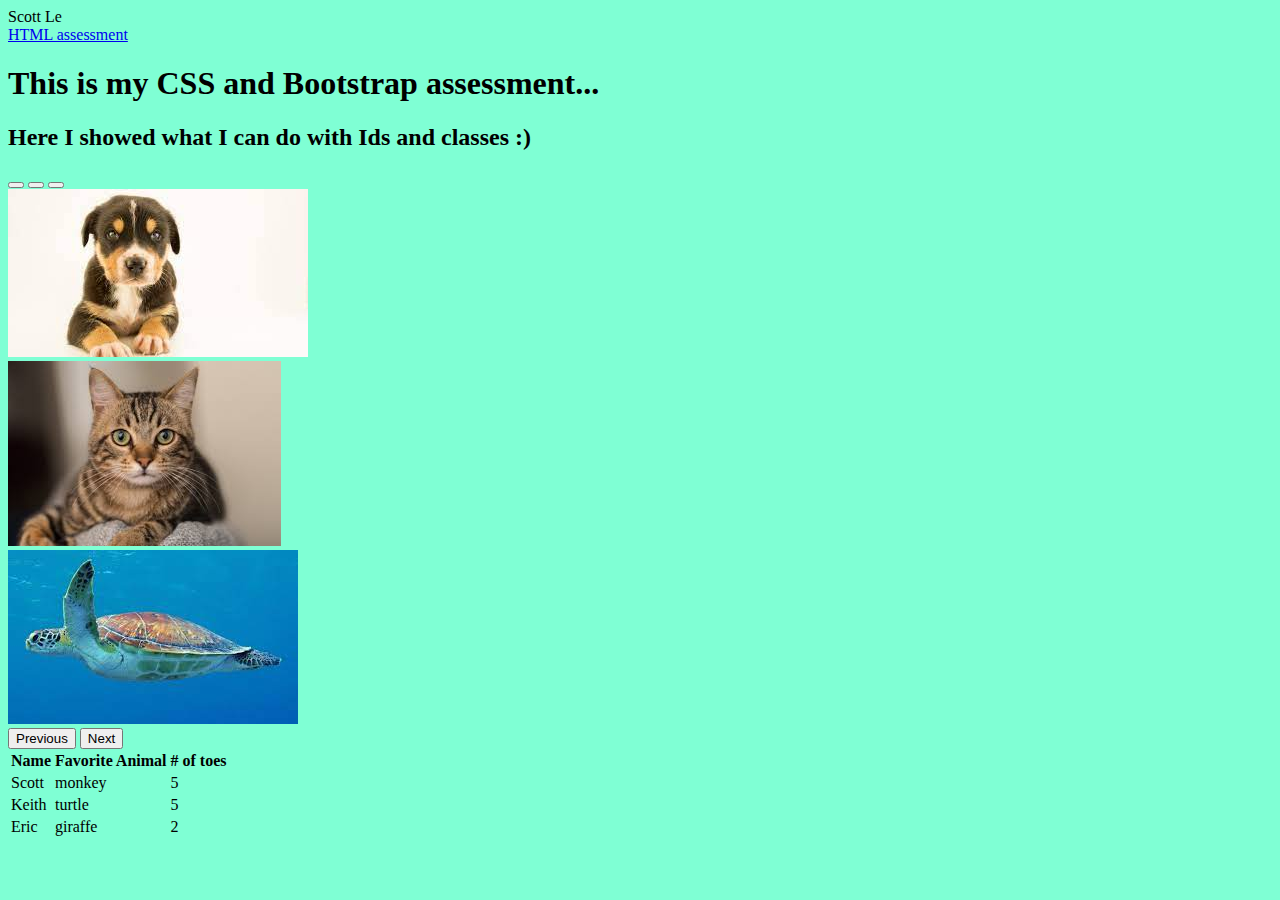
<file: bootstrap.html>
<!DOCTYPE html>
<html lang="en">
  <head>
    <meta charset="UTF-8">
    <meta http-equiv="X-UA-Compatible" content="IE=edge">
    <meta name="viewport" content="width=device-width, initial-scale=1.0">
    <!-- STEP 1: Change the title tag to be Your Name -->
    <title>Scott Le</title>
    <!-- CSS only -->
    <link href="https://cdn.jsdelivr.net/npm/bootstrap@5.1.1/dist/css/bootstrap.min.css" rel="stylesheet" integrity="sha384-F3w7mX95PdgyTmZZMECAngseQB83DfGTowi0iMjiWaeVhAn4FJkqJByhZMI3AhiU" crossorigin="anonymous">
<!-- JavaScript Bundle with Popper -->
    <script src="https://cdn.jsdelivr.net/npm/bootstrap@5.1.1/dist/js/bootstrap.bundle.min.js" integrity="sha384-/bQdsTh/da6pkI1MST/rWKFNjaCP5gBSY4sEBT38Q/9RBh9AH40zEOg7Hlq2THRZ" crossorigin="anonymous"></script>
    <!-- STEP 2: INSERT THE BOOTSTRAP 4.6 links here or the Bootstrap 5 CSS link here in the head and the 
         JavaScript Bundle link right before the closing body tag like it says here 
         https://getbootstrap.com/docs/5.1/getting-started/introduction/ -->
         <link rel="stylesheet" href="style.css">
  </head>
  <body>

    <nav >

<!-- As a heading -->
<nav class="navbar navbar-dark bg-dark">
  <div class="container-fluid">
    <span class="navbar-brand mb-0 h1">Scott Le</span>
  
<nav class="navbar-nav">
    <a class="navbar-brand" href="index1.html">HTML assessment</a>
  </div>
</div>
</nav>
</nav>
      </nav>
    <!--STEP 3:  ADD A DARK NAVBAR HERE WITH YOUR NAME IN THE TOP LEFT.  
        Also, create a link in the navbar TO the HTML file that you made in the HTML assessment -->
    

    <div class="styling">
      <!-- Add a class with custom styling to this div -->
      <h1>This is my CSS and Bootstrap assessment...</h1>
      
    </div>

    <div class="styling" id="stylingChange">
      <h2>Here I showed what I can do with Ids and classes :) </h2>
      <!-- Add the same class as before to apply the same styling to this div.
           ALSO add an id to this div to apply something unique. -->
    </div>

    <!-- STEP 4: CREATE A PHOTO CAROUSEL HERE -->
    <div id="carouselExampleIndicators" class="carousel slide" data-bs-ride="carousel">
      <div class="carousel-indicators">
        <button type="button" data-bs-target="#carouselExampleIndicators" data-bs-slide-to="0" class="active" aria-current="true" aria-label="Slide 1"></button>
        <button type="button" data-bs-target="#carouselExampleIndicators" data-bs-slide-to="1" aria-label="Slide 2"></button>
        <button type="button" data-bs-target="#carouselExampleIndicators" data-bs-slide-to="2" aria-label="Slide 3"></button>
      </div>
      <div class="carousel-inner">
        <div class="carousel-item active">
          <img src="dogPic.jpg" class="d-block w-100" alt="...">
        </div>
        <div class="carousel-item">
          <img src="catPic.jpg" class="d-block w-100" alt="...">
        </div>
        <div class="carousel-item">
          <img src="turtlePic.jpg" class="d-block w-100" alt="...">
        </div>
      </div>
      <button class="carousel-control-prev" type="button" data-bs-target="#carouselExampleIndicators" data-bs-slide="prev">
        <span class="carousel-control-prev-icon" aria-hidden="true"></span>
        <span class="visually-hidden">Previous</span>
      </button>
      <button class="carousel-control-next" type="button" data-bs-target="#carouselExampleIndicators" data-bs-slide="next">
        <span class="carousel-control-next-icon" aria-hidden="true"></span>
        <span class="visually-hidden">Next</span>
      </button>
    </div>
    <!-- STEP 5: ADD Bootstrap styling to the table below so it has striped rows 
         and a header row and add at least three more rows. Feel free to change the text.-->

         <table class="table table-striped">
          <thead>
            <tr>
              <th scope="col">Name</th>
              <th scope="col">Favorite Animal</th>
              <th scope="col"># of toes</th>
              
            </tr>
          </thead>
          <tbody>
            <tr>
              
              <td>Scott</td>
              <td>monkey</td>
              <td>5</td>
            </tr>
            <tr>
             
              <td>Keith</td>
              <td>turtle</td>
              <td>5</td>
            </tr>
            <tr>
            
              <td>Eric</td>
              <td>giraffe</td>
              <td>2</td>
              
            </tr>
          </tbody>
        </table>

  </body>
</html>
</file>
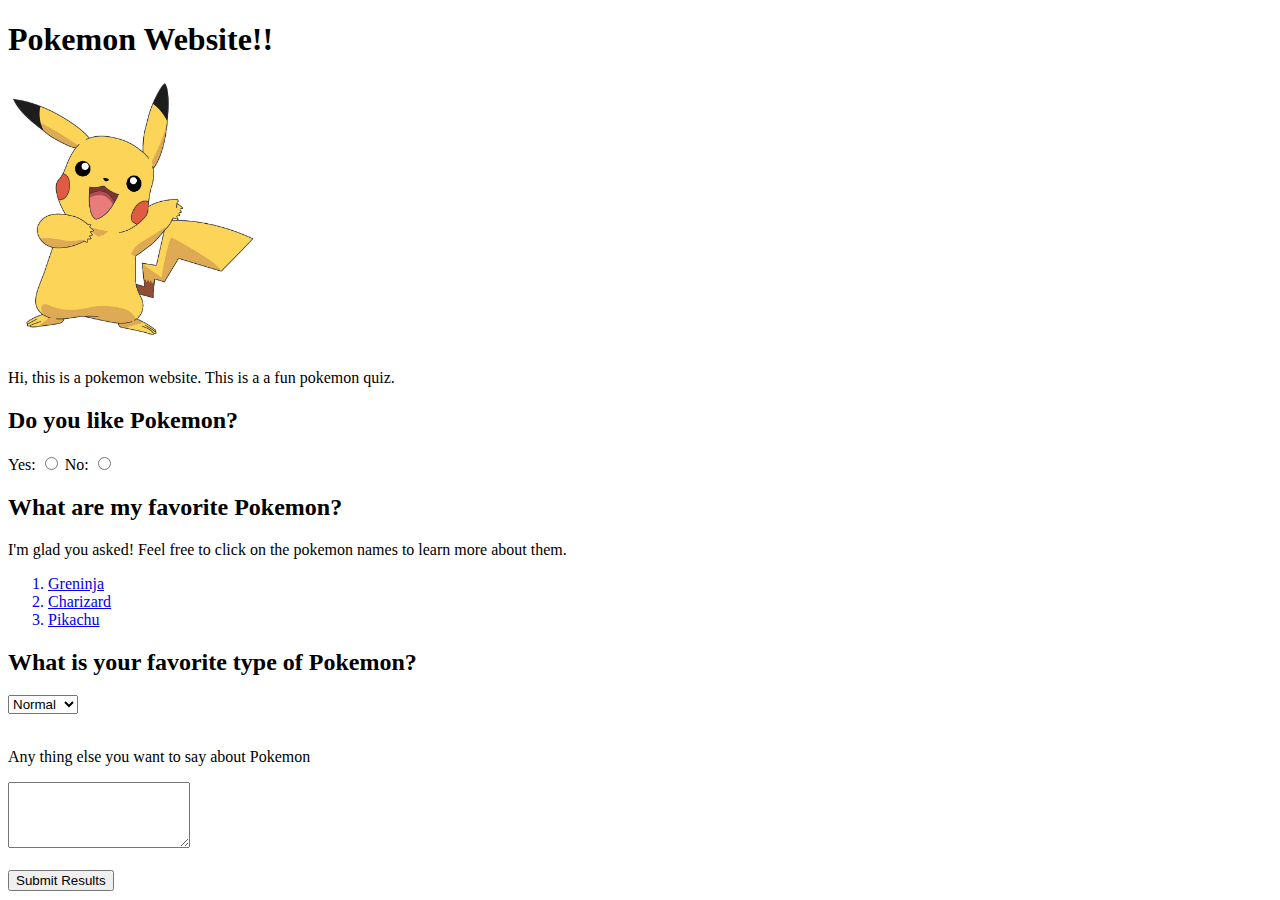
<file: index1.html>
<!DOCTYPE html>
<html lang="en">
<head>
    <meta charset="UTF-8">
    <meta http-equiv="X-UA-Compatible" content="IE=edge">
    <meta name="viewport" content="width=device-width, initial-scale=1.0">
    <title> Scott Le Final HTML Assessment</title>
</head>
<body>
    <!--test-->
    <h1>Pokemon Website!!</h1>
    <img src="Pikachu.jpg" width=250px length=250px>
    <p>Hi, this is a pokemon website. This is a a fun pokemon quiz.</p>
    <form method="get">
    <h2>Do you like Pokemon?</h2>
    <label for="yes">Yes: </label>
<input type="radio" id="yes" name="like?" value="yes">
 <label for="no">No: </label>
 <input type="radio" id="no" name="like?" value="no">
    <h2>What are my favorite Pokemon?</h2>
    <p>I'm glad you asked! Feel free to click on the pokemon names to learn more about them.</p>
    <!--Below here is where I use the comment feature-->
    <ol>
        <a href="https://bulbapedia.bulbagarden.net/wiki/Greninja_(Pok%C3%A9mon)"><li>Greninja</li></a>
        <a href="https://bulbapedia.bulbagarden.net/wiki/Charizard_(Pok%C3%A9mon)"><li>Charizard</li></a>
        <a href="https://bulbapedia.bulbagarden.net/wiki/Pikachu_(Pok%C3%A9mon)"><li>Pikachu</li></a>
    </ol>
    <h2>What is your favorite type of Pokemon?</h2>
    <select name="Types">
        <option>Normal</option>
        <option>Fire</option>
        <option>Water</option>
        <option>Grass</option>
        <option>Electric</option>
        <option>Ice</option>
        <option>Fighting</option>
        <option>Poison</option>
        <option>Ground</option>
        <option>Flying</option>
        <option>Psychic</option>
        <option>Bug</option>
        <option>Ghost</option>
        <option>Dark</option>
        <option>Dragon</option>
        <option>Steel</option>
        <option>Fairy</option>
    </select>
    <br>
    <br>

    <p>Any thing else you want to say about Pokemon</p>
    <textarea name="name" rows="4" cols="20"></textarea>
    <br>
    <br>
    <input type="submit" name=""= value="Submit Results">

</form>
</body>
</html>
</file>
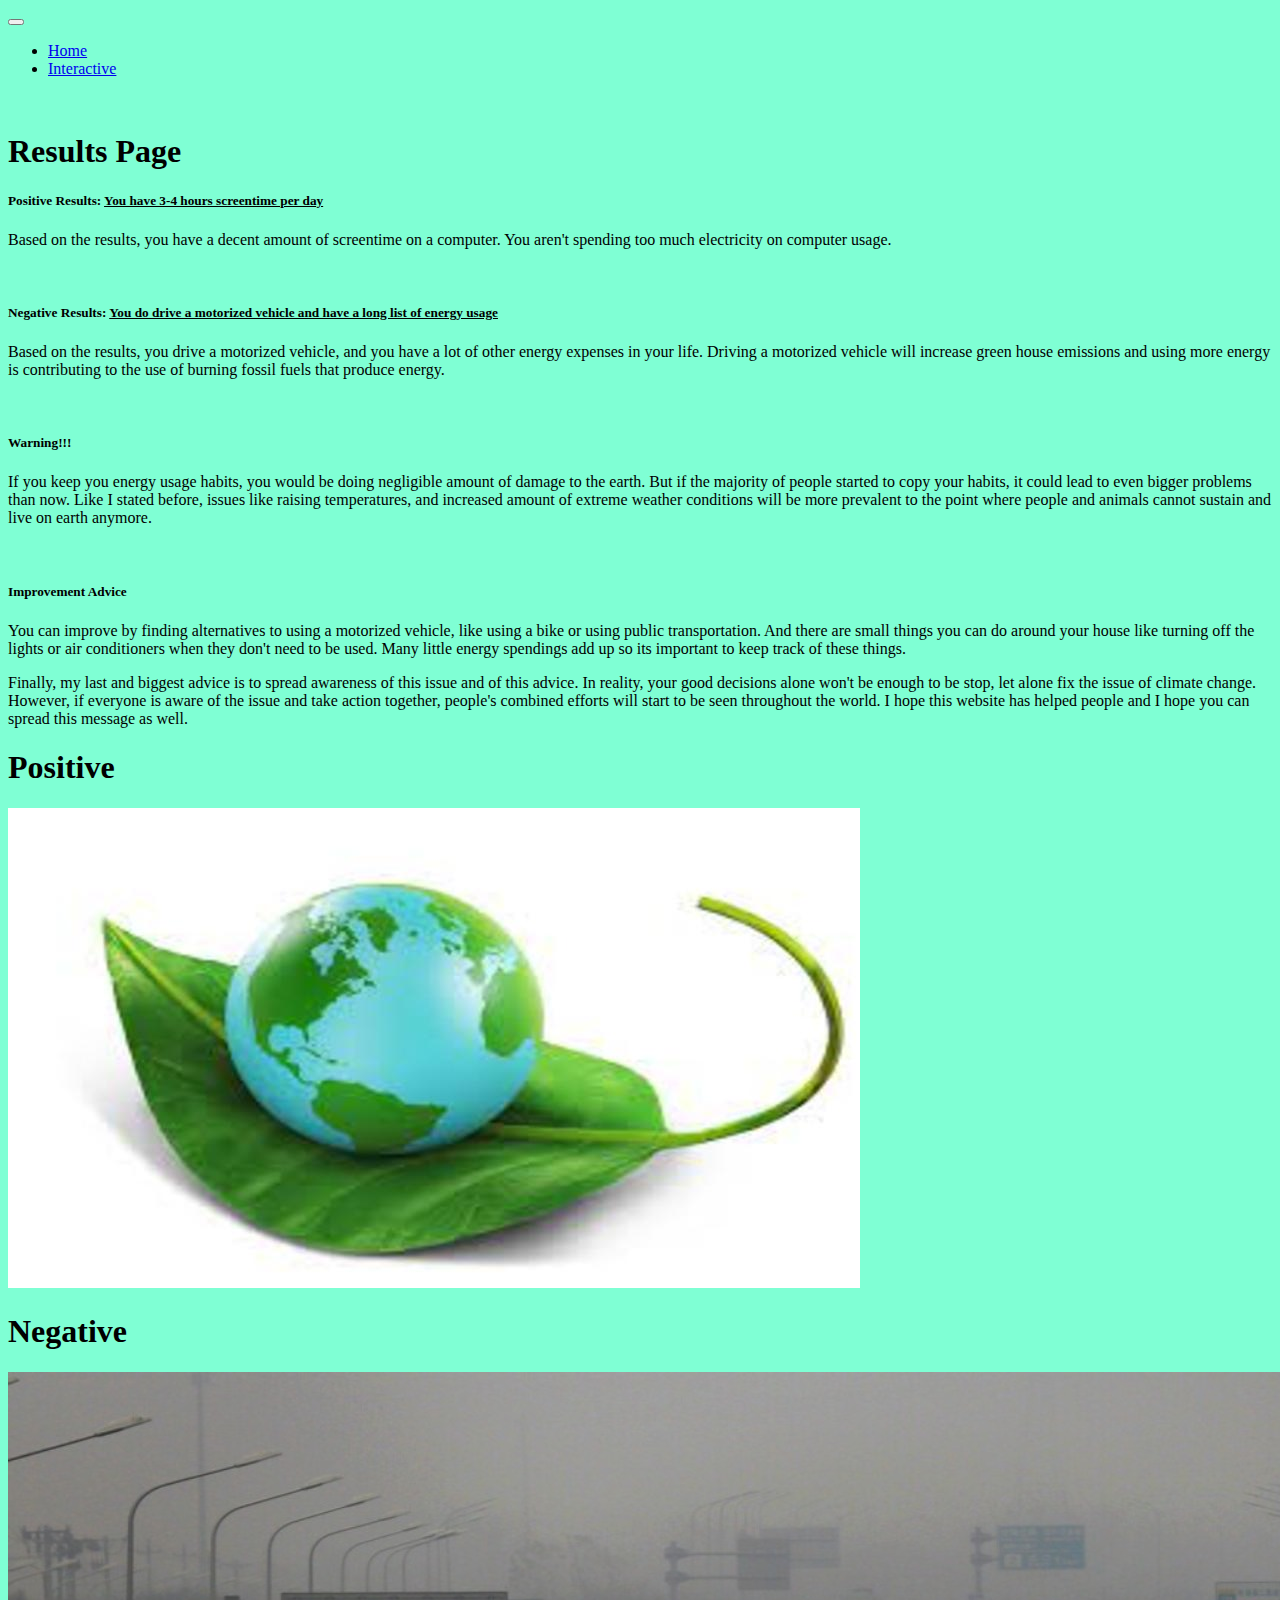
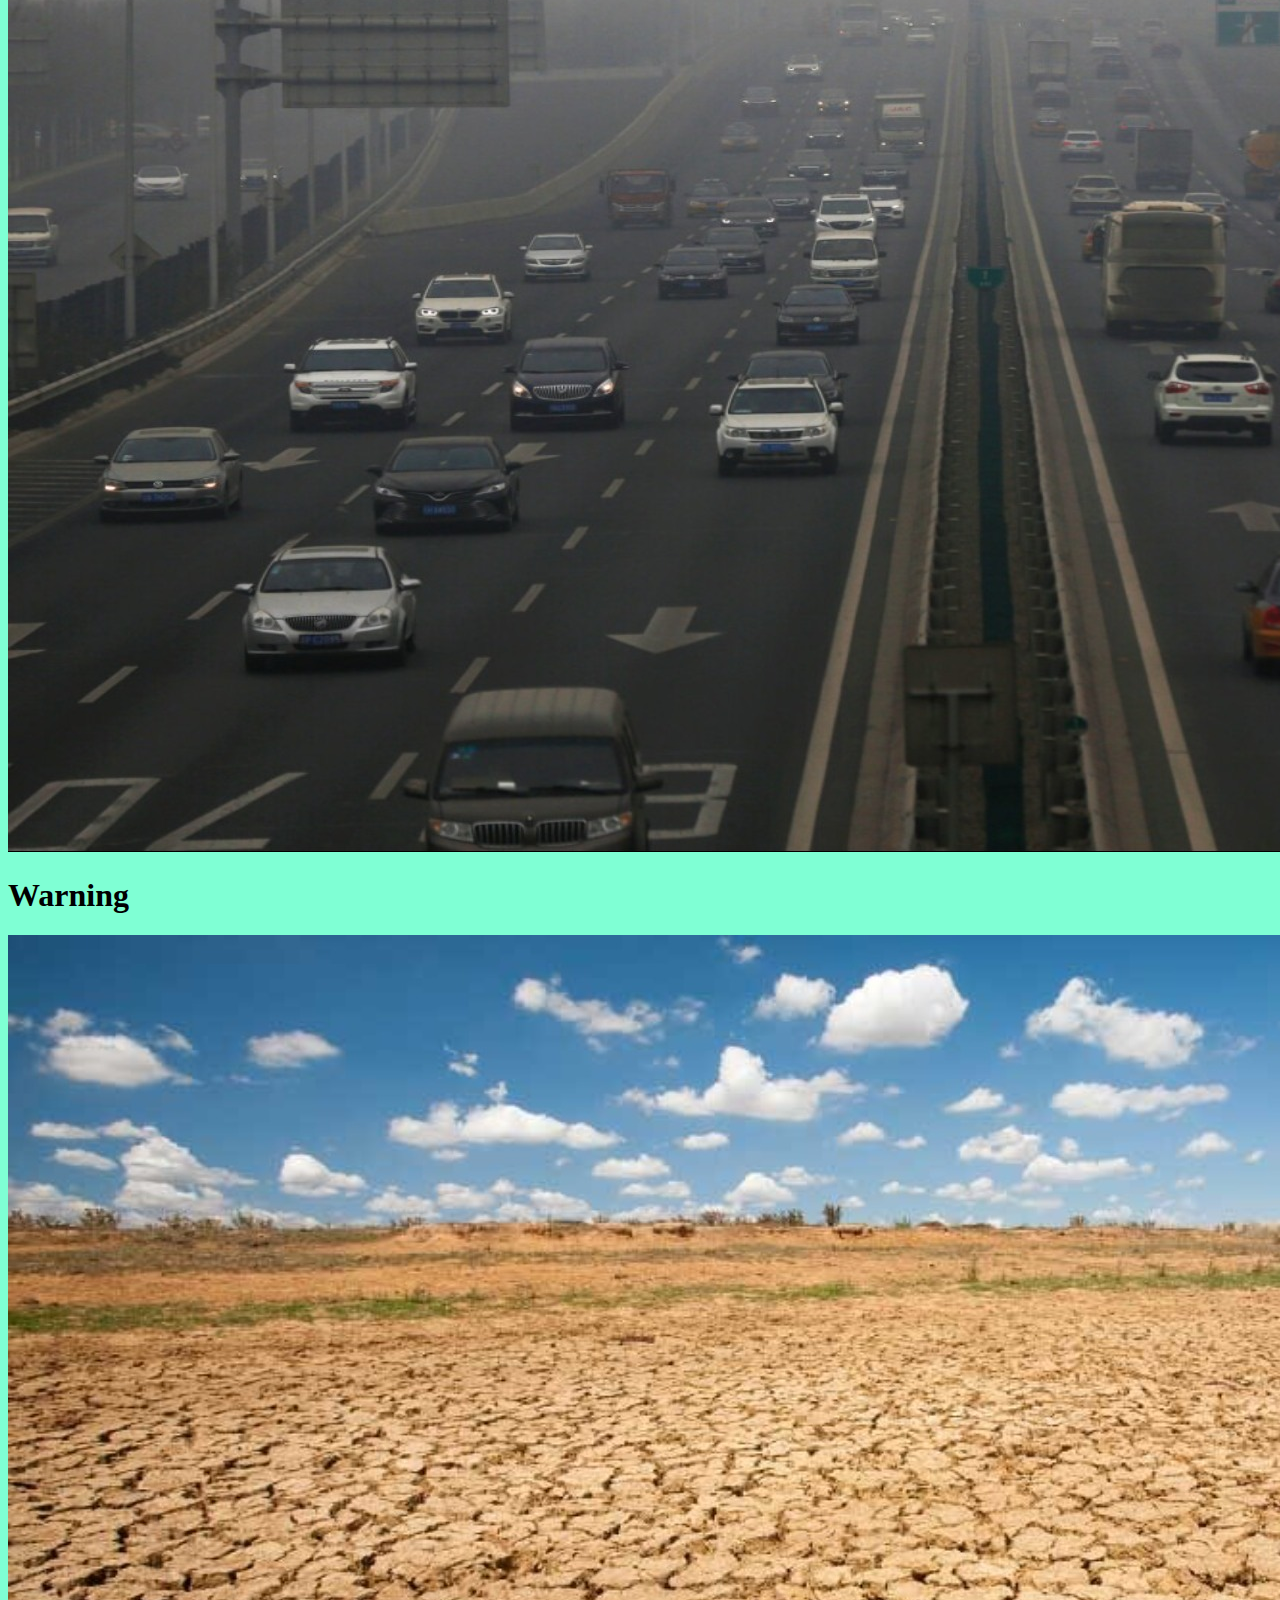
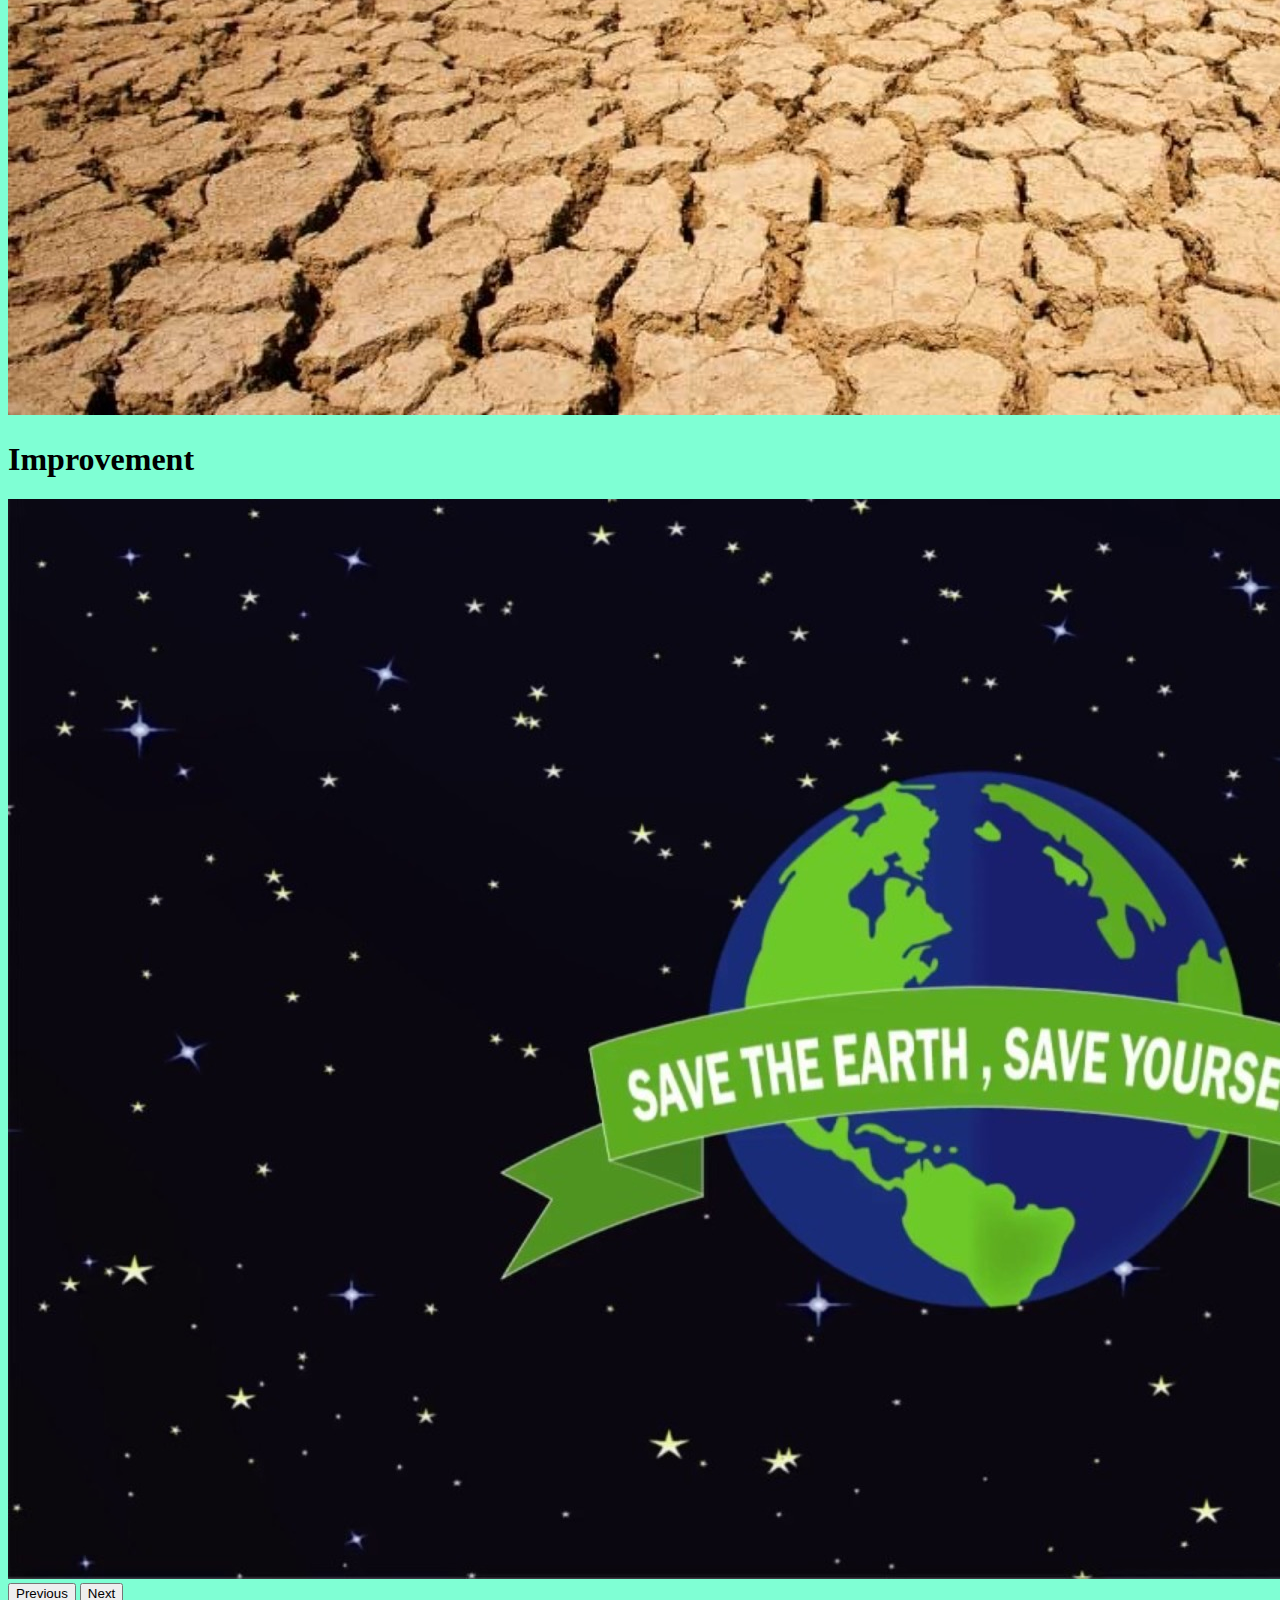
<file: results.html>
<!--The purpose of this file is to be a template for every new page that you make.  This is a blank
page that contains all the code you need for a new page.-->

<!DOCTYPE html>
<html lang="en">

<head>
  <meta charset="UTF-8">
  <meta http-equiv="X-UA-Compatible" content="IE=edge">
  <meta name="viewport" content="width=device-width, initial-scale=1.0">

  <link href="https://cdn.jsdelivr.net/npm/bootstrap@5.1.1/dist/css/bootstrap.min.css" rel="stylesheet"
    integrity="sha384-F3w7mX95PdgyTmZZMECAngseQB83DfGTowi0iMjiWaeVhAn4FJkqJByhZMI3AhiU" crossorigin="anonymous">
  <title>OT CS Capstone</title>
  <link rel="stylesheet" href="style.css">
</head>

<body>
  <!--Navbar-->
  <div data-include="nav"></div>
  <!--Whole page container div-->
  <div class="container">
  <!--Bootstrap and other JS scripts-->
  <script src="https://cdn.jsdelivr.net/npm/bootstrap@5.1.1/dist/js/bootstrap.bundle.min.js"
    integrity="sha384-/bQdsTh/da6pkI1MST/rWKFNjaCP5gBSY4sEBT38Q/9RBh9AH40zEOg7Hlq2THRZ"
    crossorigin="anonymous"></script>
  <script src="https://code.jquery.com/jquery-3.6.0.min.js"
    integrity="sha256-/xUj+3OJU5yExlq6GSYGSHk7tPXikynS7ogEvDej/m4=" crossorigin="anonymous"></script>
  <script type="text/javascript" src="scripts/scripts.js"></script>
  <br>
  <div class="container">
    <h1 class="display-7 text-center">Results Page</h1>
    <div class="row border border-success border-4">
      <div class="col-12 border">

        <h5>Positive Results: <u>You have 3-4 hours screentime per day</u></h5>

        <p>Based on the results, you have a decent amount of screentime on a computer.
          You aren't spending too much electricity on computer usage.
        </p>
      </div>
    </div>
    <br>
    <div class="row border border-danger border-4">
      <div class="col-12 border">
        <h5>Negative Results: <u>You do drive a motorized vehicle and have a long list of energy usage</u></h5>
        <p>Based on the results, you drive a motorized vehicle, and you have a lot of other energy expenses in your
          life.
          Driving a motorized vehicle will increase green house emissions and using more energy is contributing to the
          use of burning fossil fuels that produce energy.
        </p>
      </div>
    </div>
    <br>
    <div class="row border border-warning border-4">
      <div class="col-12 border">
        <h5>Warning!!!</h5>
        <p>If you keep you energy usage habits, you would be doing negligible amount of damage to the earth.
          But if the majority of people started to copy your habits, it could lead to even bigger problems than now.
          Like I stated before, issues like raising temperatures, and increased amount of extreme weather conditions
          will be more prevalent to the point where people and animals cannot sustain and live on earth anymore.
        </p>
      </div>

    </div>
    <br>
    <div class="row border border-info border-4">
      <div class="col-12 border">
        <h5>Improvement Advice</h5>
        <p>You can improve by finding alternatives to using a motorized vehicle, like using a bike or using public
          transportation.
          And there are small things you can do around your house like turning off the lights or air conditioners when
          they don't need to be used.
          Many little energy spendings add up so its important to keep track of these things.
        </p>
        <p>Finally, my last and biggest advice is to spread awareness of this issue and of this advice. In reality, your
          good decisions alone won't be enough to be
          stop, let alone fix the issue of climate change. However, if everyone is aware of the issue and take action
          together, people's combined efforts will start
          to be seen throughout the world. I hope this website has helped people and I hope you can spread this message
          as well.
        </p>
      </div>
    </div>
  </div>
  <div id="carouselExampleControls" class="carousel slide" data-bs-ride="carousel">
    <div class="carousel-inner">
      <div class="carousel-item active carousel-dark slide">
        <div class="carousel-caption ">
          <h1>Positive</h1>

        </div>
        <img src="pracCapstoneImg1_2_852x480.jpg" class="d-block w-100" alt="...">

      </div>
      <div class="carousel-item ">
        <div class="carousel-caption ">
          <h1>Negative</h1>

        </div>
        <img src="pracCapstoneImg2.jpg" class="d-block w-100" alt="...">
      </div>
      <div class="carousel-item">
        <div class="carousel-caption ">
          <h1>Warning</h1>

        </div>
        <img src="pracCapstoneImg3.jpeg" class="d-block w-100" alt="...">
      </div>
      <div class="carousel-item">
        <div class="carousel-caption ">
          <h1>Improvement</h1>

        </div>
        <img src="pracCapstoneImg4.jpeg" class="d-block w-100" alt="...">
      </div>
    </div>
    <button class="carousel-control-prev" type="button" data-bs-target="#carouselExampleControls" data-bs-slide="prev">
      <span class="carousel-control-prev-icon" aria-hidden="true"></span>
      <span class="visually-hidden">Previous</span>
    </button>
    <button class="carousel-control-next" type="button" data-bs-target="#carouselExampleControls" data-bs-slide="next">
      <span class="carousel-control-next-icon" aria-hidden="true"></span>
      <span class="visually-hidden">Next</span>
    </button>
    
  </div>
</div>

</body>

</html>
</file>
<file: style.css>
.climatePic{
    display: block;
    margin-left: auto;
    margin-right: auto;
    height:300px;
    Width:300px;
    
}

.textInfo{
    text-align:center;  
}

body{
    background-color:Aquamarine;
}
</file>
